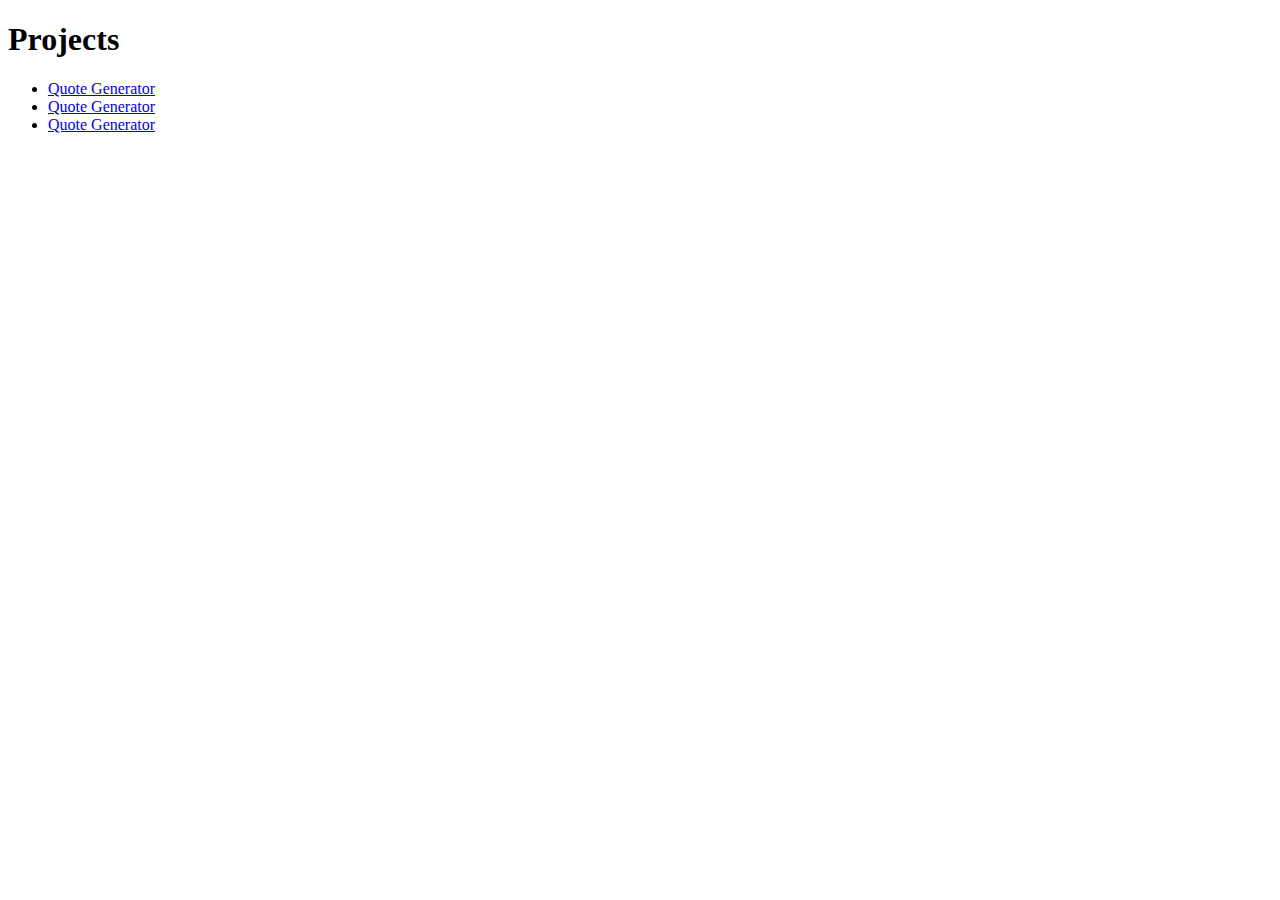
<file: index.html>
<!DOCTYPE html>

<html>
	
	<h1>Projects</h1>

	<ul>
	    <li><a href="QuoteMachine/index.html">Quote Generator</a></li>
	    <li><a href="TributePage/index.html">Quote Generator</a></li>
	    <li><a href="WeatherApp/index.html">Quote Generator</a></li>
	    
	</ul>


</html>
</file>
